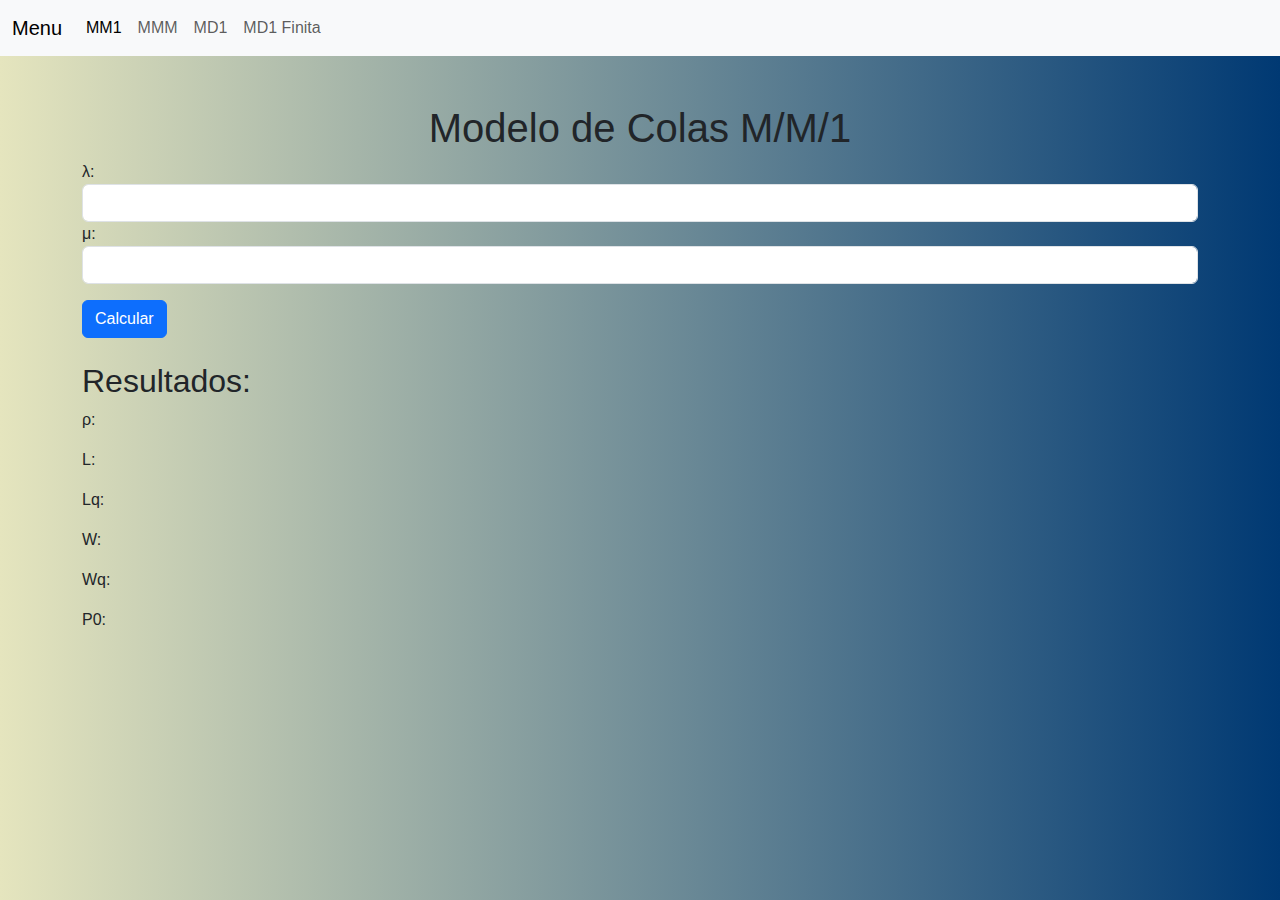
<file: index.html>
<!DOCTYPE html>
<html lang="en">
  <head>
    <meta charset="UTF-8" />
    <meta name="viewport" content="width=device-width, initial-scale=1.0" />
    <title>Calculadora</title>
    <link
      href="https://cdn.jsdelivr.net/npm/bootstrap@5.3.3/dist/css/bootstrap.min.css"
      rel="stylesheet"
      integrity="sha384-QWTKZyjpPEjISv5WaRU9OFeRpok6YctnYmDr5pNlyT2bRjXh0JMhjY6hW+ALEwIH"
      crossorigin="anonymous"
    />
    <link rel="stylesheet" href="css/style.css" />
  </head>

  <header>
    <nav class="navbar navbar-expand-lg bg-body-tertiary">
      <div class="container-fluid">
        <a class="navbar-brand" href="index.html">Menu</a>
        <button
          class="navbar-toggler"
          type="button"
          data-bs-toggle="collapse"
          data-bs-target="#navbarNavAltMarkup"
          aria-controls="navbarNavAltMarkup"
          aria-expanded="false"
          aria-label="Toggle navigation"
        >
          <span class="navbar-toggler-icon"></span>
        </button>
        <div class="collapse navbar-collapse" id="navbarNavAltMarkup">
          <div class="navbar-nav">
            <a class="nav-link active" aria-current="page" href="index.html"
              >MM1</a
            >
            <a class="nav-link" href="mmm.html">MMM</a>
            <a class="nav-link " href="md1.html">MD1</a>

            <a class="nav-link" href="mm1Finite.html">MD1 Finita</a>
          </div>
        </div>
      </div>
    </nav>
  </header>
  <body>
    <div class="container mt-5">
        <h1 class="text-center">Modelo de Colas M/M/1</h1>
        <form id="queueForm">
            <div class="form-group">
                <label for="lambda">λ:</label> <!-- Tasa de llegada -->
                <input type="number" class="form-control" id="lambda" required>
            </div>
            <div class="form-group mb-3">
                <label for="mu">μ:</label> <!-- Tasa de servicio -->
                <input type="number" class="form-control" id="mu" required>
            </div>
            <button type="submit" class="btn btn-primary">Calcular</button>
        </form>

        <div class="mt-4">
            <h2>Resultados:</h2>
            <p>ρ: <span id="utilization"></span></p> <!-- Utilización del sistema -->
            <p>L: <span id="averageNumberInSystem"></span></p>  <!-- Número promedio de clientes en el sistema -->
            <p>Lq: <span id="averageNumberInQueue"></span></p> <!-- Número promedio de clientes en la cola -->
            <p>W: <span id="averageTimeInSystem"></span></p> <!-- Tiempo promedio en el sistema -->
            <p>Wq: <span id="averageTimeInQueue"></span></p> <!-- Tiempo promedio en la cola -->
            <p>P0: <span id="probabilityOfZero"></span></p> <!-- Probabilidad de no tener clientes en el sistema -->
        </div>
    </div>


    <script>
        document.getElementById('queueForm').addEventListener('submit', function(event) {
            event.preventDefault();

            const lambda = parseFloat(document.getElementById('lambda').value);
            const mu = parseFloat(document.getElementById('mu').value);

            const queue = new MM1Queue(lambda, mu);

            document.getElementById('utilization').innerText = queue.utilization().toFixed(2);
            document.getElementById('averageNumberInSystem').innerText = queue.averageNumberInSystem().toFixed(2);
            document.getElementById('averageNumberInQueue').innerText = queue.averageNumberInQueue().toFixed(2);
            document.getElementById('averageTimeInSystem').innerText = queue.averageTimeInSystem().toFixed(2);
            document.getElementById('averageTimeInQueue').innerText = queue.averageTimeInQueue().toFixed(2);
            document.getElementById('probabilityOfZero').innerText = queue.probabilityOfZero().toFixed(2);
        });
    </script>
  </body>

  <script
    src="https://cdn.jsdelivr.net/npm/bootstrap@5.3.3/dist/js/bootstrap.bundle.min.js"
    integrity="sha384-YvpcrYf0tY3lHB60NNkmXc5s9fDVZLESaAA55NDzOxhy9GkcIdslK1eN7N6jIeHz"
    crossorigin="anonymous"
  ></script>
  <script src="js/script.js"></script>
</html>
</file>
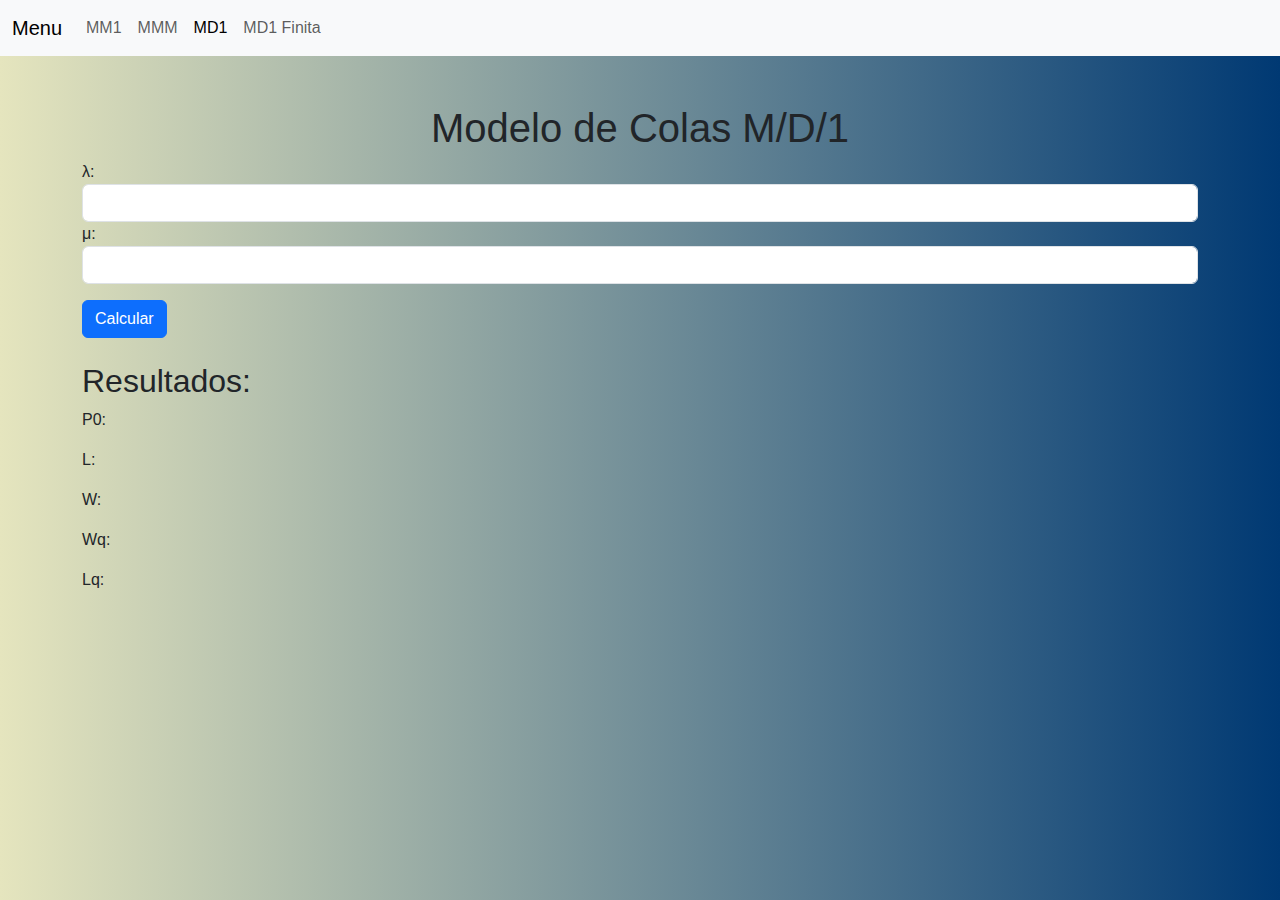
<file: md1.html>
<!DOCTYPE html>
<html lang="en">
  <head>
    <meta charset="UTF-8" />
    <meta name="viewport" content="width=device-width, initial-scale=1.0" />
    <title>Calculadora</title>
    <link
      href="https://cdn.jsdelivr.net/npm/bootstrap@5.3.3/dist/css/bootstrap.min.css"
      rel="stylesheet"
      integrity="sha384-QWTKZyjpPEjISv5WaRU9OFeRpok6YctnYmDr5pNlyT2bRjXh0JMhjY6hW+ALEwIH"
      crossorigin="anonymous"
    />
    <link rel="stylesheet" href="css/style.css" />
  </head>

  <header>
    <nav class="navbar navbar-expand-lg bg-body-tertiary">
      <div class="container-fluid">
        <a class="navbar-brand" href="index.html">Menu</a>
        <button
          class="navbar-toggler"
          type="button"
          data-bs-toggle="collapse"
          data-bs-target="#navbarNavAltMarkup"
          aria-controls="navbarNavAltMarkup"
          aria-expanded="false"
          aria-label="Toggle navigation"
        >
          <span class="navbar-toggler-icon"></span>
        </button>
        <div class="collapse navbar-collapse" id="navbarNavAltMarkup">
          <div class="navbar-nav">
            <a class="nav-link" aria-current="page" href="index.html"
              >MM1</a
            >
            <a class="nav-link" href="mmm.html">MMM</a>
            <a class="nav-link active" href="md1.html">MD1</a>
            <a class="nav-link" href="mm1Finite.html">MD1 Finita</a>
          </div>
        </div>
      </div>
    </nav>
  </header>
  <body>
    <div class="container mt-5">
      <h1 class="text-center">Modelo de Colas M/D/1</h1>
      <form id="queueForm">
        <div class="form-group">
          <label for="arrivalRate">λ:</label>
          <input
            type="number"
            step="any"
            class="form-control"
            id="arrivalRate"
            required
          />
        </div>
        <div class="form-group mb-3">
            <div class="form-group mb-3">
                <label for="serviceRate">μ:</label>
                <input type="number" step="any" class="form-control" id="serviceRate" required>
              </div>
        </div>
        <button type="button" class="btn btn-primary" onclick="calcularMD1()">
          Calcular
        </button>
      </form>

      <div class="mt-4" id="results">
        <h2>Resultados:</h2>
        <p>
           P0:
          <span id="probabilityOfZero"></span> <!-- Probabilidad de cero clientes en el sistema -->
        </p>
        <p>
            L:
          <span id="averageNumberInSystem"></span> <!-- Número promedio de clientes en el sistema -->
        </p>
        <p>
          W:
          <span id="averageTimeInSystem"></span> <!-- Tiempo promedio en el sistema -->
        </p>
        <p>
         Wq:
          <span id="averageTimeInQueue"></span> <!-- Tiempo promedio en la cola -->
        </p>
        <p>
          Lq:
          <span id="averageNumberInQueue"></span> <!-- Número promedio de clientes en la cola -->
        </p>
      </div>
    </div>

    <script>
 function calcularMD1() {
      const lambda = parseFloat(document.getElementById('arrivalRate').value);
      const mu = parseFloat(document.getElementById('serviceRate').value);

      const queue = new MD1Queue(lambda, mu);

      document.getElementById('probabilityOfZero').innerText = queue.probabilityOfZero().toFixed(4);
      document.getElementById('averageNumberInSystem').innerText = queue.averageNumberInSystem().toFixed(4);
      document.getElementById('averageTimeInSystem').innerText = queue.averageTimeInSystem().toFixed(4);
      document.getElementById('averageTimeInQueue').innerText = queue.averageTimeInQueue().toFixed(4);
      document.getElementById('averageNumberInQueue').innerText = queue.averageNumberInQueue().toFixed(4);

      document.getElementById('results').style.display = 'block';
    }

    </script>

<script
src="https://cdn.jsdelivr.net/npm/bootstrap@5.3.3/dist/js/bootstrap.bundle.min.js"
integrity="sha384-YvpcrYf0tY3lHB60NNkmXc5s9fDVZLESaAA55NDzOxhy9GkcIdslK1eN7N6jIeHz"
crossorigin="anonymous"
></script>
<script src="js/script.js"></script>
  </body>
</html>
</file>
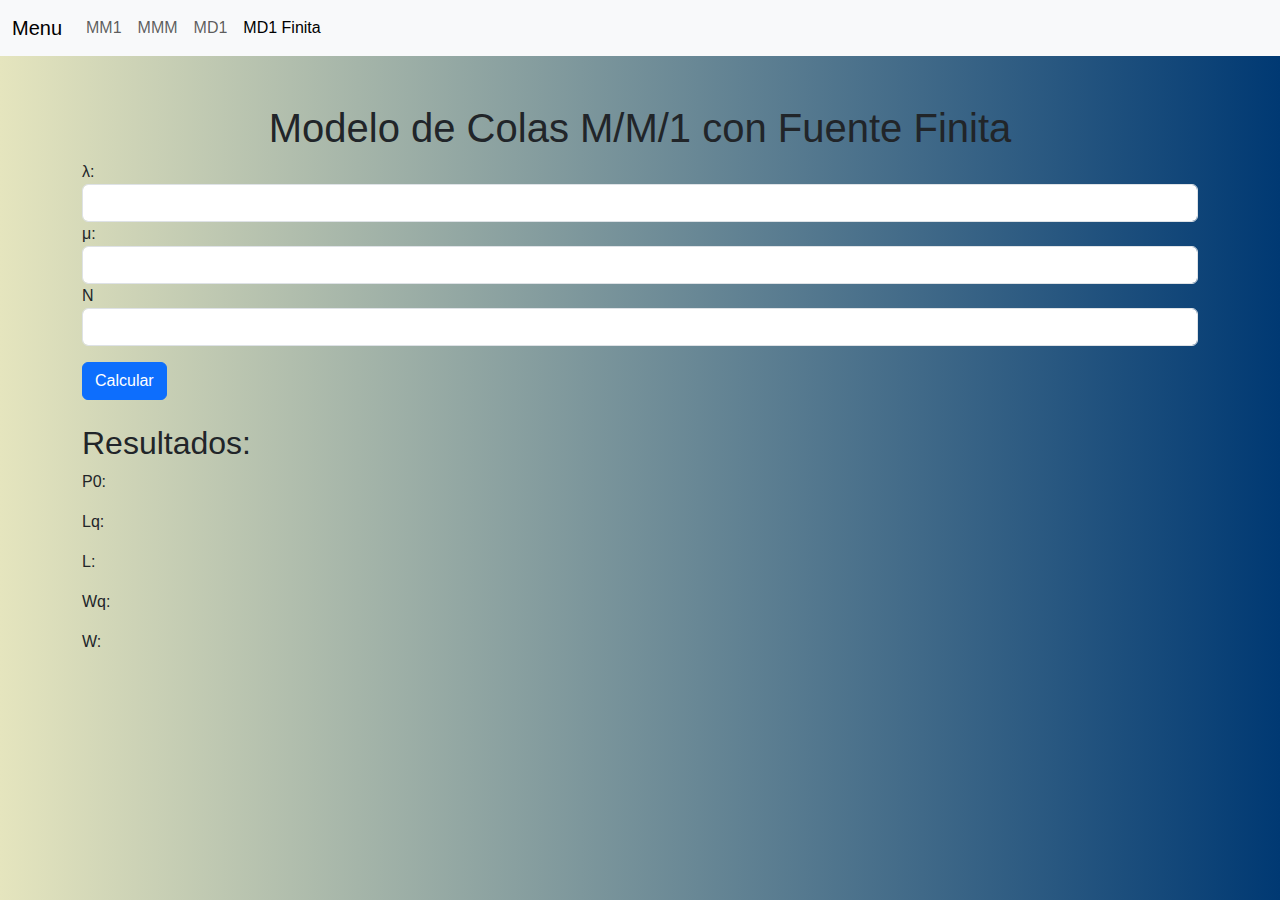
<file: mm1Finite.html>
<!DOCTYPE html>
<html lang="en">
  <head>
    <meta charset="UTF-8" />
    <meta name="viewport" content="width=device-width, initial-scale=1.0" />
    <title>Calculadora</title>
    <link
      href="https://cdn.jsdelivr.net/npm/bootstrap@5.3.3/dist/css/bootstrap.min.css"
      rel="stylesheet"
      integrity="sha384-QWTKZyjpPEjISv5WaRU9OFeRpok6YctnYmDr5pNlyT2bRjXh0JMhjY6hW+ALEwIH"
      crossorigin="anonymous"
    />
    <link rel="stylesheet" href="css/style.css" />
  </head>

  <header>
    <nav class="navbar navbar-expand-lg bg-body-tertiary">
      <div class="container-fluid">
        <a class="navbar-brand" href="index.html">Menu</a>
        <button
          class="navbar-toggler"
          type="button"
          data-bs-toggle="collapse"
          data-bs-target="#navbarNavAltMarkup"
          aria-controls="navbarNavAltMarkup"
          aria-expanded="false"
          aria-label="Toggle navigation"
        >
          <span class="navbar-toggler-icon"></span>
        </button>
        <div class="collapse navbar-collapse" id="navbarNavAltMarkup">
          <div class="navbar-nav">
            <a class="nav-link  aria-current="page" href="index.html"
              >MM1</a
            >
            <a class="nav-link" href="mmm.html">MMM</a>
            <a class="nav-link " href="md1.html">MD1</a>

            <a class="nav-link active"" href="mm1Finite.html">MD1 Finita</a>
          </div>
        </div>
      </div>
    </nav>
  </header>
<body>
    <div class="container mt-5">
        <h1 class="text-center">Modelo de Colas M/M/1 con Fuente Finita</h1>
        <form id="queueForm">
            <div class="form-group">
                <label for="lambda">λ:</label>
                <input type="number" step="any" class="form-control" id="lambda" required>
            </div>
            <div class="form-group">
                <label for="mu">μ:</label>
                <input type="number" step="any" class="form-control" id="mu" required>
            </div>
            <div class="form-group mb-3">
                <label for="K">N</label>
                <input type="number" class="form-control" id="N" required>
            </div>
            <button type="button" class="btn btn-primary" onclick="calcularMM1()">Calcular</button>
        </form>

        <div class="mt-4">
          <h2>Resultados:</h2>
          <p>P0: <span id="probabilityOfZero"></span></p>
          <!-- Probabilidad de cero clientes en el sistema -->
          <p>Lq: <span id="averageNumberInQueue"></span></p>
          <!-- Número promedio de clientes en la cola -->
          <p>L: <span id="averageNumberInSystem"></span></p>
          <!-- Número promedio de clientes en el sistema -->
          <p>Wq: <span id="averageTimeInQueue"></span></p>
          <!-- Tiempo promedio en la cola -->
          <p>W: <span id="averageTimeInSystem"></span></p>
        </div>
      </div>
    </div>

    <script>
        function calcularMM1() {
            const lambda = parseFloat(document.getElementById('lambda').value);
            const mu = parseFloat(document.getElementById('mu').value);
            const N = parseInt(document.getElementById('N').value);

            const queue = new MM1FiniteSourceQueue(lambda, mu, N);

            document.getElementById('probabilityOfZero').innerText = queue.probabilityOfZero().toFixed(4);
            document.getElementById('averageNumberInSystem').innerText = queue.averageNumberInSystem().toFixed(4);
            document.getElementById('averageTimeInSystem').innerText = queue.averageTimeInSystem().toFixed(4);
            document.getElementById('averageNumberInQueue').innerText = queue.averageNumberInQueue().toFixed(4);
            document.getElementById('averageTimeInQueue').innerText = queue.averageTimeInQueue().toFixed(4);

          
        }
    </script>
</body>

<script
src="https://cdn.jsdelivr.net/npm/bootstrap@5.3.3/dist/js/bootstrap.bundle.min.js"
integrity="sha384-YvpcrYf0tY3lHB60NNkmXc5s9fDVZLESaAA55NDzOxhy9GkcIdslK1eN7N6jIeHz"
crossorigin="anonymous"
></script>
<script src="js/script.js"></script>
</html>
</file>
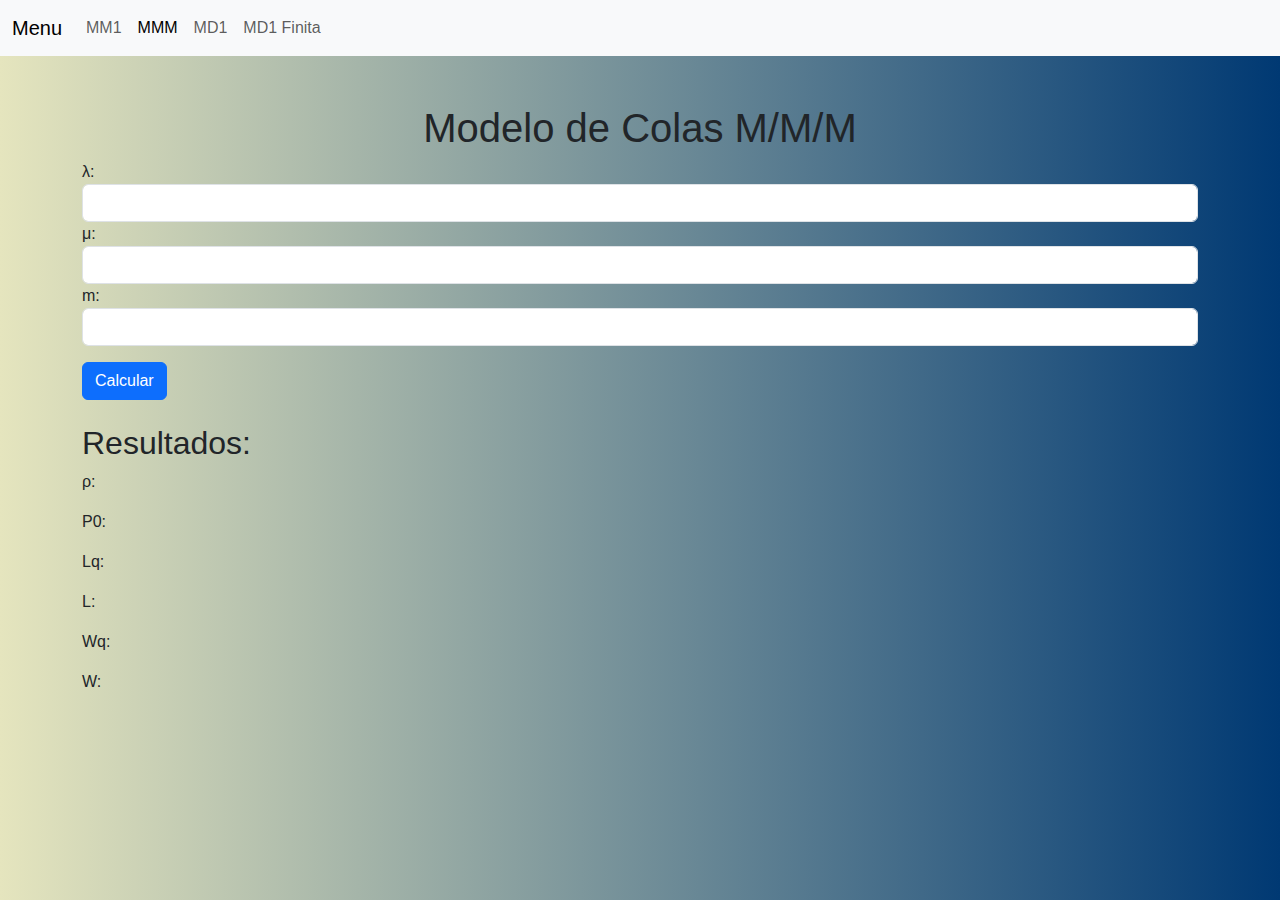
<file: mmm.html>
<!DOCTYPE html>
<html lang="en">
  <head>
    <meta charset="UTF-8" />
    <meta name="viewport" content="width=device-width, initial-scale=1.0" />
    <title>Calculadora</title>
    <link
      href="https://cdn.jsdelivr.net/npm/bootstrap@5.3.3/dist/css/bootstrap.min.css"
      rel="stylesheet"
      integrity="sha384-QWTKZyjpPEjISv5WaRU9OFeRpok6YctnYmDr5pNlyT2bRjXh0JMhjY6hW+ALEwIH"
      crossorigin="anonymous"
    />
    <link rel="stylesheet" href="css/style.css" />
  </head>

  <header>
    <nav class="navbar navbar-expand-lg bg-body-tertiary">
      <div class="container-fluid">
        <a class="navbar-brand" href="index.html">Menu</a>
        <button
          class="navbar-toggler"
          type="button"
          data-bs-toggle="collapse"
          data-bs-target="#navbarNavAltMarkup"
          aria-controls="navbarNavAltMarkup"
          aria-expanded="false"
          aria-label="Toggle navigation"
        >
          <span class="navbar-toggler-icon"></span>
        </button>
        <div class="collapse navbar-collapse" id="navbarNavAltMarkup">
          <div class="navbar-nav">
            <a class="nav-link " aria-current="page" href="index.html"
              >MM1</a
            >
            <a class="nav-link active" href="mmm.html">MMM</a>
            <a class="nav-link " href="md1.html">MD1</a>

            <a class="nav-link" href="mm1Finite.html">MD1 Finita</a>
          </div>
        </div>
      </div>
    </nav>
  </header>
  <body>
    <div class="container mt-5">
      <h1 class="text-center">Modelo de Colas M/M/M</h1>
      <form id="queueForm">
        <div class="form-group">
          <label for="lambda">λ:</label>
          <!-- Tasa de llegada -->
          <input type="number" class="form-control" id="lambda" required />
        </div>
        <div class="form-group">
          <label for="mu">μ:</label>
          <!-- Tasa de servicio -->
          <input type="number" class="form-control" id="mu" required />
        </div>
        <div class="form-group mb-3">
          <label for="m">m:</label>
          <!-- Número de canales -->
          <input type="number" class="form-control" id="m" required />
        </div>
        <button type="submit" class="btn btn-primary">Calcular</button>
      </form>

      <div class="mt-4">
        <h2>Resultados:</h2>
        <p>ρ: <span id="utilization"></span></p>
        <!-- Utilización -->
        <p>P0: <span id="probabilityOfZero"></span></p>
        <!-- Probabilidad de cero clientes en el sistema -->
        <p>Lq: <span id="averageNumberInQueue"></span></p>
        <!-- Número promedio de clientes en la cola -->
        <p>L: <span id="averageNumberInSystem"></span></p>
        <!-- Número promedio de clientes en el sistema -->
        <p>Wq: <span id="averageTimeInQueue"></span></p>
        <!-- Tiempo promedio en la cola -->
        <p>W: <span id="averageTimeInSystem"></span></p>
        <!-- Tiempo promedio en el sistema -->

    </div>


    <script>
      document
        .getElementById("queueForm")
        .addEventListener("submit", function (event) {
          event.preventDefault();

          const lambda = parseFloat(document.getElementById("lambda").value);
          const mu = parseFloat(document.getElementById("mu").value);
          const m = parseInt(document.getElementById("m").value);


          const queue = new MMMQueue(lambda, mu, m);

          document.getElementById("utilization").innerText = queue
            .utilization()
            .toFixed(4);
          document.getElementById("probabilityOfZero").innerText = queue
            .probabilityOfZero()
            .toFixed(4);
          document.getElementById("averageNumberInQueue").innerText = queue
            .averageNumberInQueue()
            .toFixed(4);
          document.getElementById("averageNumberInSystem").innerText = queue
            .averageNumberInSystem()
            .toFixed(4);
          document.getElementById("averageTimeInQueue").innerText = queue
            .averageTimeInQueue()
            .toFixed(4);
          document.getElementById("averageTimeInSystem").innerText = queue
            .averageTimeInSystem()
            .toFixed(4);
        });
    </script>
  </body>

  <script
  src="https://cdn.jsdelivr.net/npm/bootstrap@5.3.3/dist/js/bootstrap.bundle.min.js"
  integrity="sha384-YvpcrYf0tY3lHB60NNkmXc5s9fDVZLESaAA55NDzOxhy9GkcIdslK1eN7N6jIeHz"
  crossorigin="anonymous"
></script>
<script src="js/script.js"></script>
</html>
</file>
<file: css/style.css>
body {
    background: #003973;  /* fallback for old browsers */
    background: -webkit-linear-gradient(to right, #E5E5BE, #003973);  /* Chrome 10-25, Safari 5.1-6 */
    background: linear-gradient(to right, #E5E5BE, #003973); /* W3C, IE 10+/ Edge, Firefox 16+, Chrome 26+, Opera 12+, Safari 7+ */
    

  font-family: Arial, sans-serif;
  margin: 0;
  padding: 0;
}
</file>
